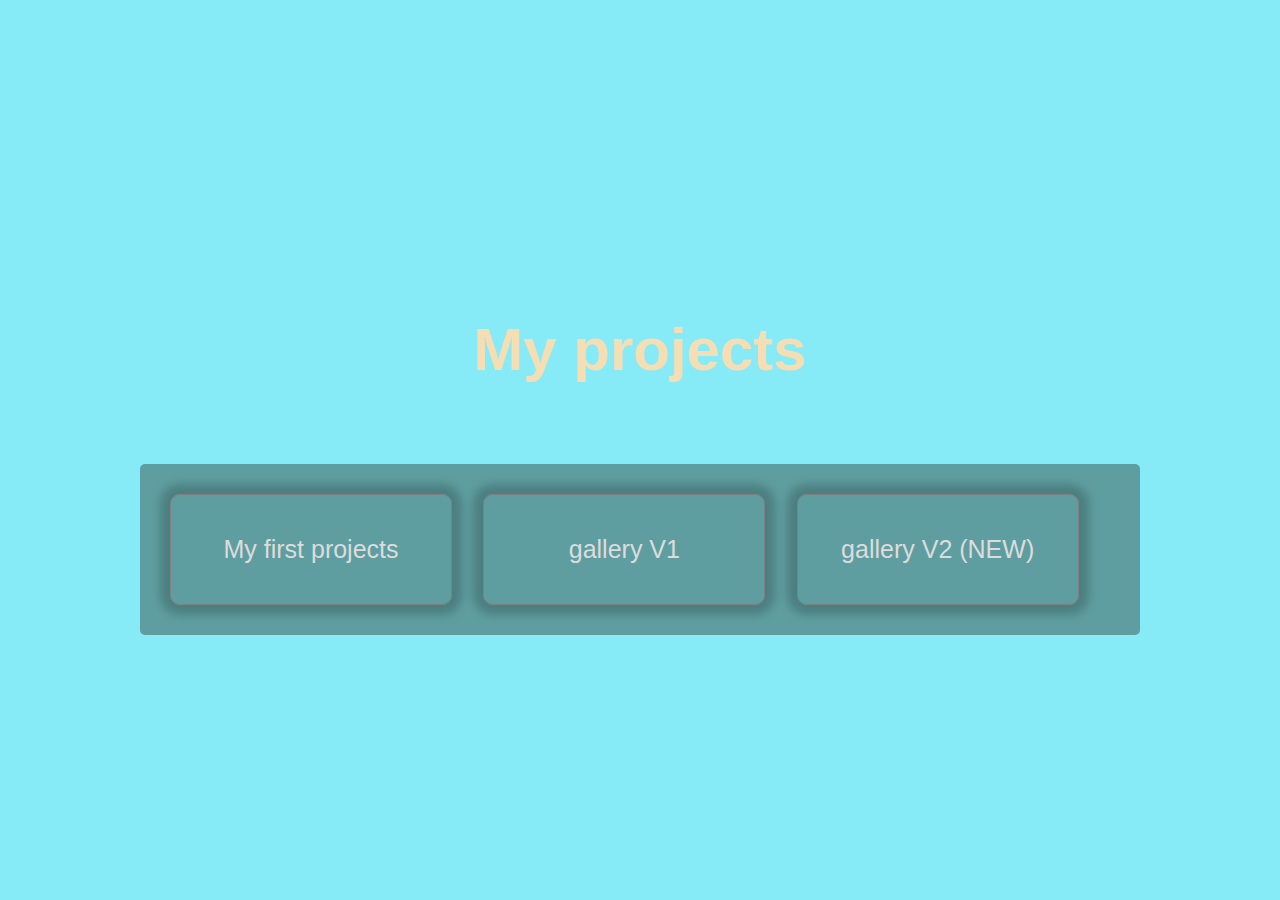
<file: index.html>
<!DOCTYPE html>
<html lang="en">
<head>
    <meta charset="UTF-8">
    <meta http-equiv="X-UA-Compatible" content="IE=edge">
    <meta name="viewport" content="width=device-width, initial-scale=1.0">
    <title>Document</title>
    <link rel="stylesheet" href="style.css">
</head>

<body>
    <main class="main">
        <h1 class="main-title">My projects</h1>
        <div class="container">
            <a class="link" href="./first-prj/index.html">My first projects</a>
            <a class="link" href="./gallery/index.html">gallery V1</a>
            <a class="link" href="./gallery V2/index.html">gallery V2 (NEW)</a>
        <div></div>    
    </main>
    
</body>
</html>
</file>
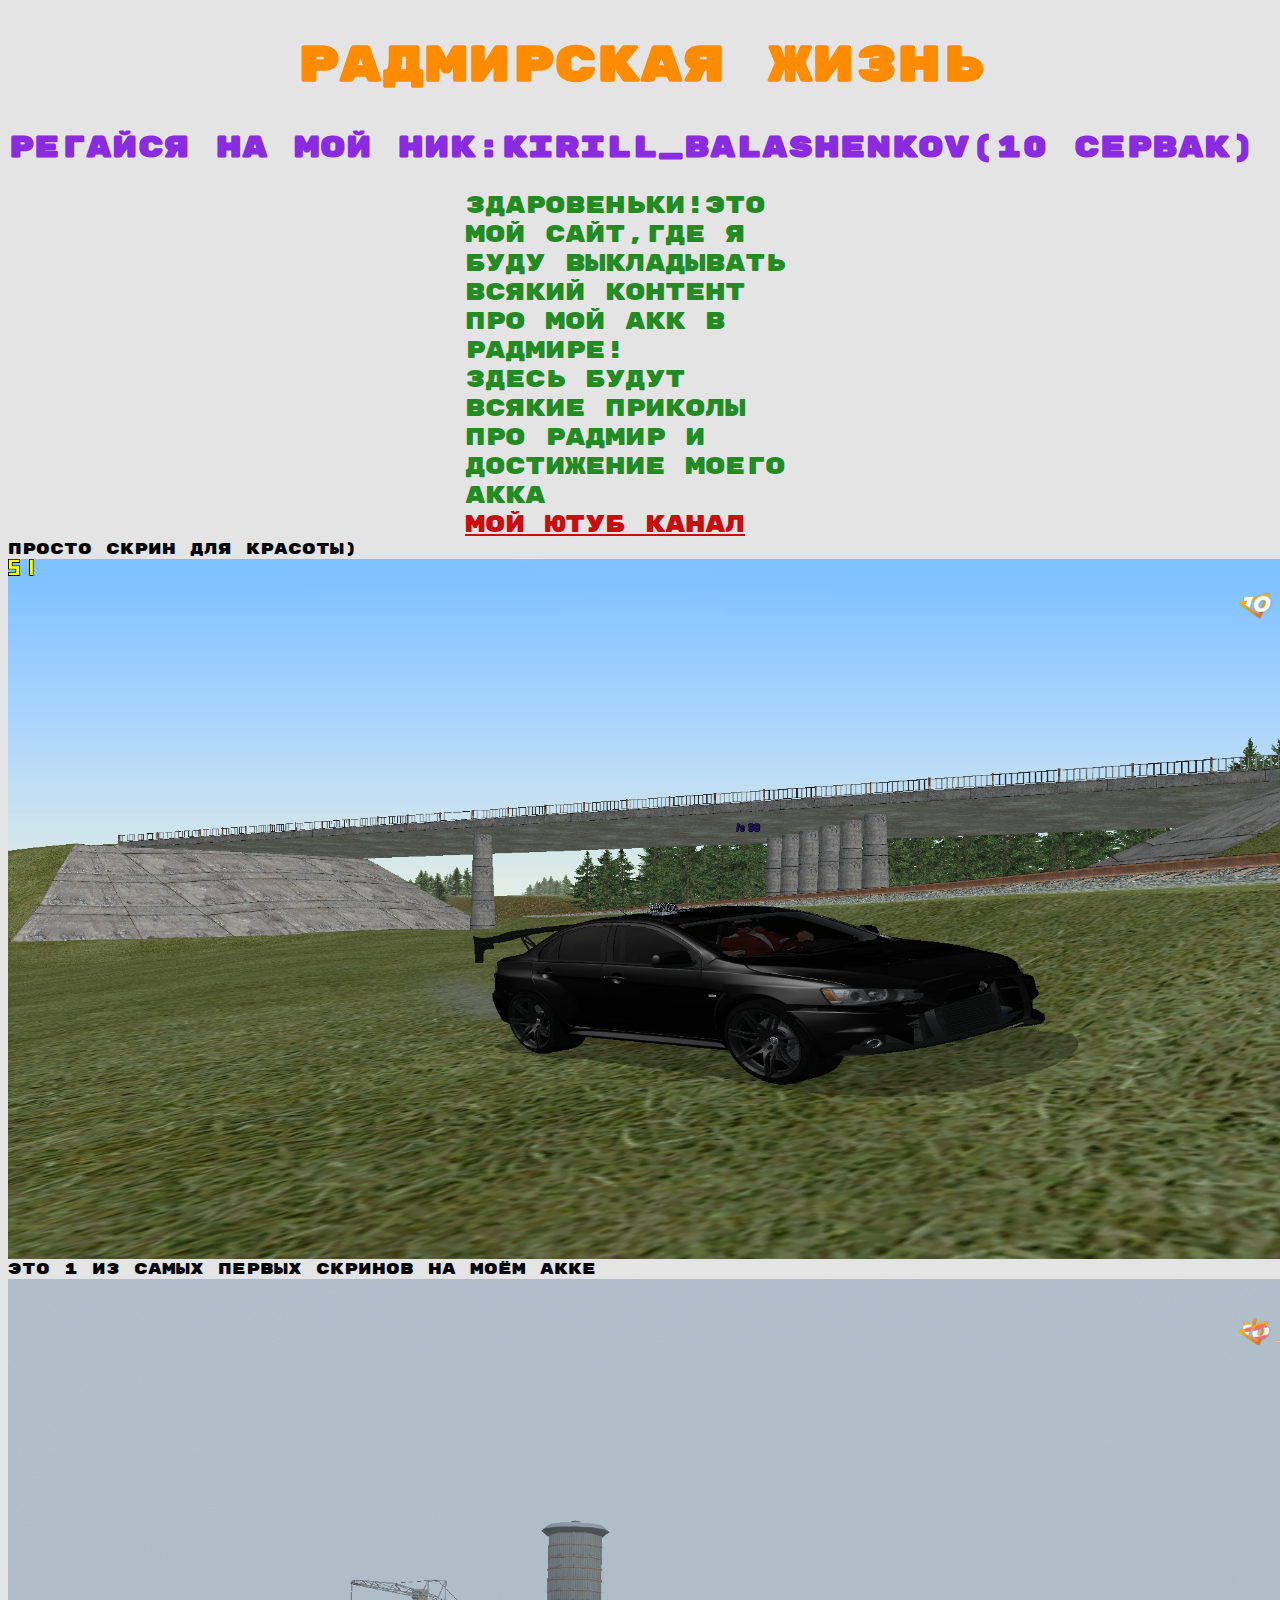
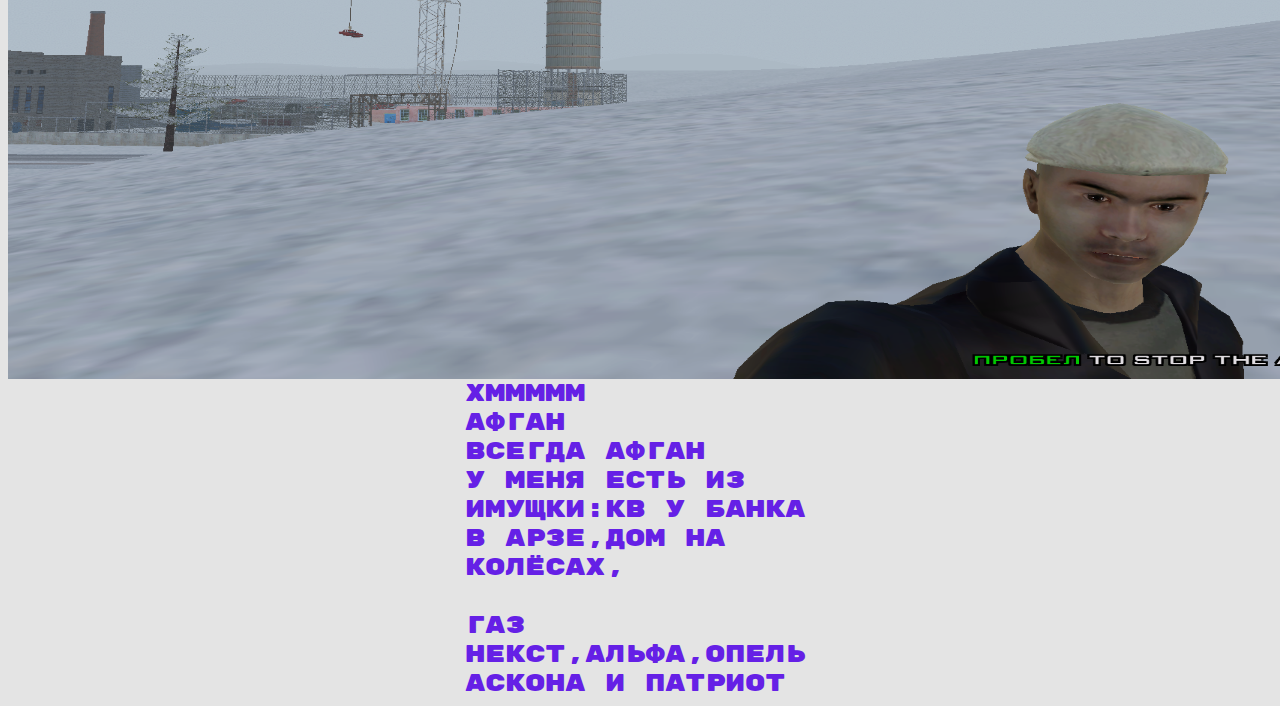
<file: first-prj/index.html>
<!DOCTYPE html>
<html lang="en">

<head>
    <meta charset="UTF-8">
    <meta http-equiv="X-UA-Compatible" content="IE=edge">
    <meta name="viewport" content="width=device-width, initial-scale=1.0">
    <title>RadmirЧик</title>

    <link rel="preconnect" href="https://fonts.gstatic.com">
    <link href="https://fonts.googleapis.com/css2?family=Rubik+Mono+One&display=swap" rel="stylesheet">
    <link rel="stylesheet" href="./style.css">
</head>

<body>
    <h1>Радмирская жизнь</h1>

    <h2>Регайся на мой ник:Kirill_Balashenkov(10 Сервак)</h2>
 
    <p class="green-text">Здаровеньки!Это мой сайт,где я буду выкладывать всякий контент про мой акк в Радмире!</p>
    <p class="green-text">Здесь будут всякие приколы про радмир и достижение моего акка</p>

    <a href="https://www.youtube.com/channel/UCKyf4BLNM6DrZOwYi9Jlr_w" target="_blank">Мой ютуб канал</a>
    Просто скрин для красоты)
    <img src="./1.png" alt="Из-за того-что Кирилл качает обнову Радмира,картинка не загружается">
    Это 1 из самых первых скринов на моём акке
    <img src="./2.png" alt="Из-за того-что Кирилл качает обнову Радмира,картинка не загружается">
   
    <div>
        <p>Хммммм</p>
        <p>АФган</p>
        <p>Всегда Афган</p>
        <p>У меня есть из имущки:Кв у банка в арзе,дом на колёсах,<br><br>газ некст,альфа,опель аскона и патриот</p>
    </div>
</body>

</html>
</file>
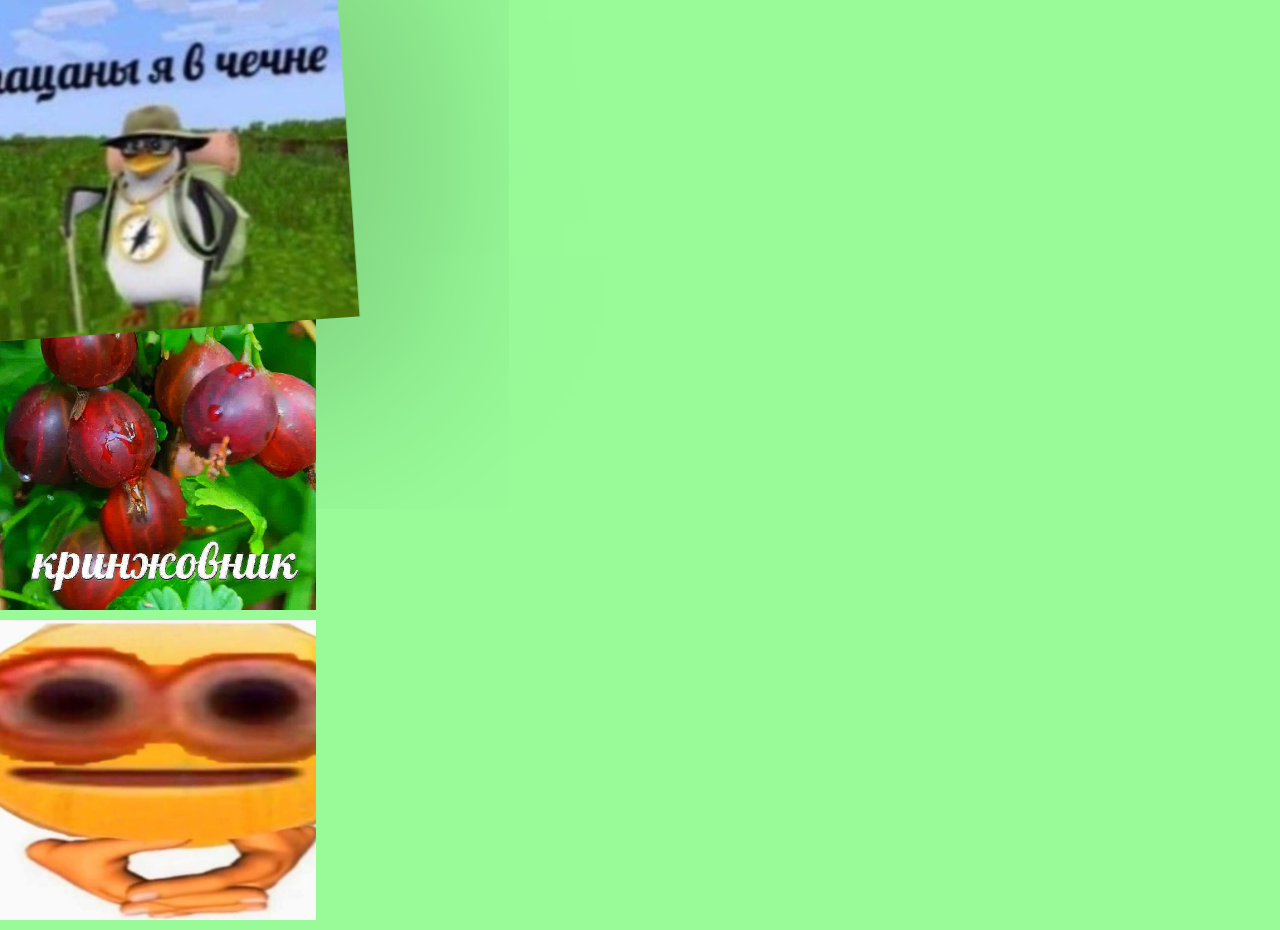
<file: gallery V2/index.html>
<!DOCTYPE html>
<html lang="en">

<head>
    <meta charset="UTF-8">
    <meta http-equiv="X-UA-Compatible" content="IE=edge">
    <meta name="viewport" content="width=device-width, initial-scale=1.0">
    <title>Document</title>
    <link rel="stylesheet" href="main.css">
    <link rel="preconnect" href="https://fonts.googleapis.com">
    <link rel="preconnect" href="https://fonts.gstatic.com" crossorigin>
    <link href="https://fonts.googleapis.com/css2?family=Alfa+Slab+One&display=swap" rel="stylesheet">
</head>

<body>
    <main class="main-content">
        <div class="gallery-box">
            <a href="./images/1.png" target='_blank' class="img-link">
                <div class="item item1"></div>
            </a>
            <a href="./images/2.jpg" target="_blank" class="img-link">
                <div class="item item2"></div>
            </a>
            <a href="./images/3.jpg" class="img-link" target="_blank" target="_blank">
                <div class="item item3"></div>
            </a>
            <a href="" target="_blank" class="img-link">
                <div class="item item4"></div>
            </a>
            <a href="" target="_blank" class="img-link">
                <div class="item item5"></div>
            </a>
            <a href="" target="_blank" class="img-link">
                <div class="item item6"></div>
            </a>
            <a href="" target="_blank" class="img-link">
                <div class="item item7"></div>
            </a>
            <a href="" target="_blank" class="img-link">
                <div class="item item8"></div>
            </a>
            <a href="" target="_blank" class="img-link">
                <div class="item item9"></div>
            </a>
            <a href="" target="_blank" class="img-link">
                <div class="item item10"></div>
            </a>
            <a href="" target="_blank" class="img-link">
                <div class="item item11"></div>
            </a>
            <a href="" target="_blank" class="img-link">
                <div class="item item12"></div>
            </a>
        </div>
    </main>
</body>

</html>
</file>
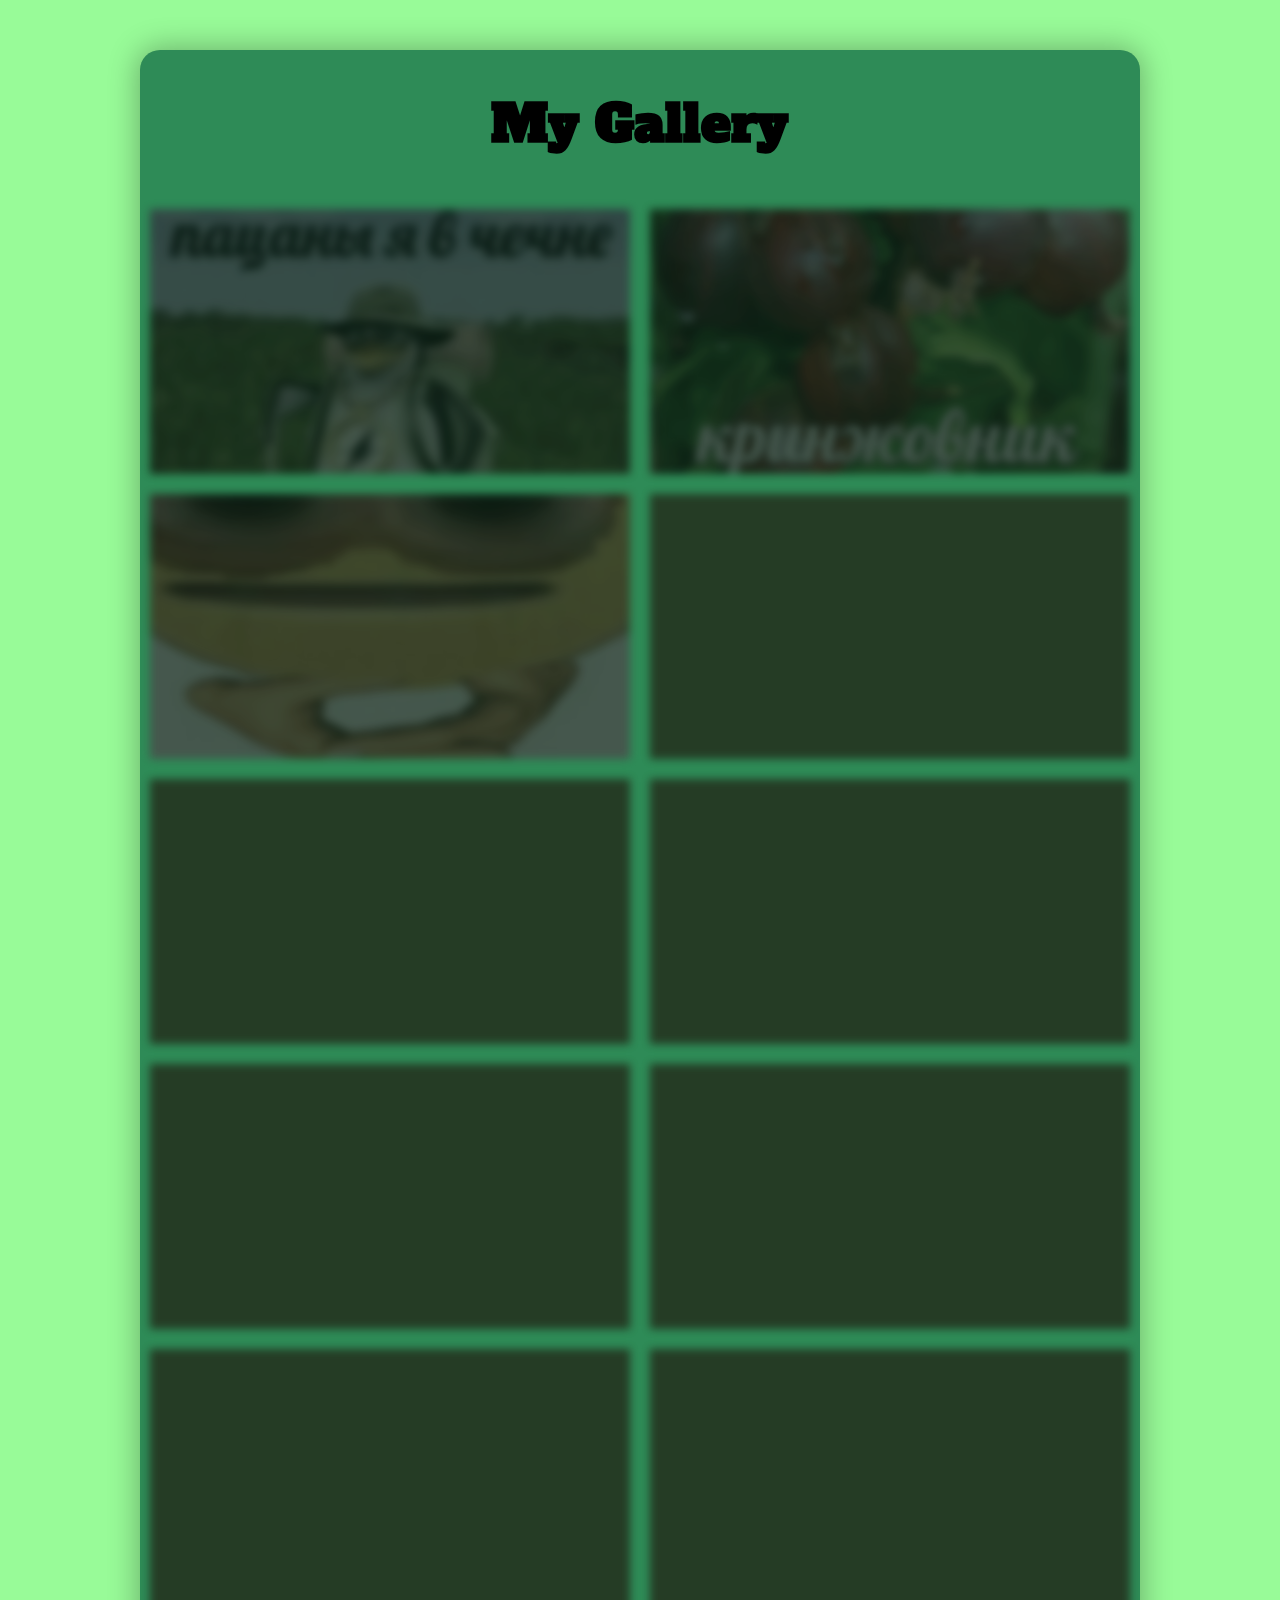
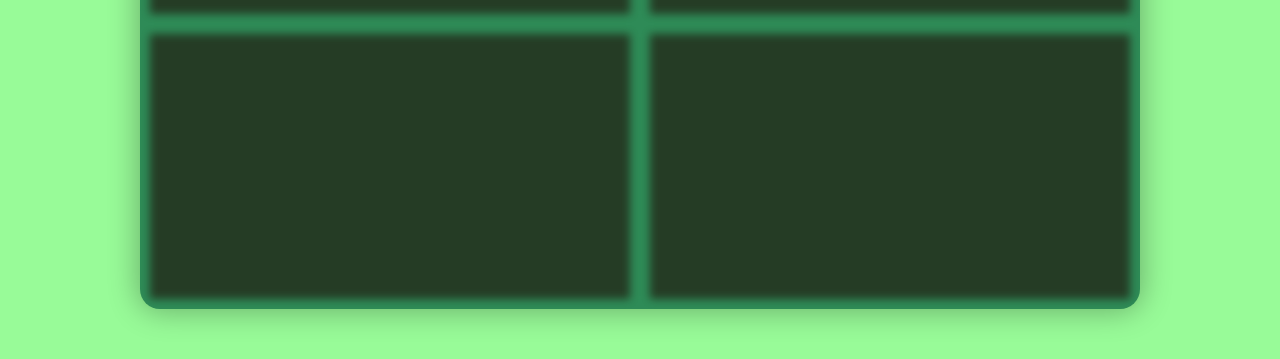
<file: gallery/index.html>
<!DOCTYPE html>
<html lang="en">

<head>
    <meta charset="UTF-8">
    <meta http-equiv="X-UA-Compatible" content="IE=edge">
    <meta name="viewport" content="width=device-width, initial-scale=1.0">
    <title>Document</title>
    <link rel="stylesheet" href="main.css">
    <link rel="preconnect" href="https://fonts.googleapis.com">
    <link rel="preconnect" href="https://fonts.gstatic.com" crossorigin>
    <link href="https://fonts.googleapis.com/css2?family=Alfa+Slab+One&display=swap" rel="stylesheet">
</head>

<body>
    <main class="main-content">
        <h1 class="title">My Gallery</h1>

        <a href="./images/1.png" target='_blank' class="img-link">
            <div class="item item1"></div>
        </a>
        <a href="./images/2.jpg" target="_blank" class="img-link">
            <div class="item item2"></div>
        </a>
        <a href="./images/3.jpg" class="img-link" target="_blank" target="_blank">
            <div class="item item3"></div>
        </a>
        <a href="" target="_blank" class="img-link">
            <div class="item item4"></div>
        </a>
        <a href="" target="_blank" class="img-link">
            <div class="item item5"></div>
        </a>
        <a href="" target="_blank" class="img-link">
            <div class="item item6"></div>
        </a>
        <a href="" target="_blank" class="img-link">
            <div class="item item7"></div>
        </a>
        <a href="" target="_blank" class="img-link">
            <div class="item item8"></div>
        </a>
        <a href="" target="_blank" class="img-link">
            <div class="item item9"></div>
        </a>
        <a href="" target="_blank" class="img-link">
            <div class="item item10"></div>
        </a>
        <a href="" target="_blank" class="img-link">
            <div class="item item11"></div>
        </a>
        <a href="" target="_blank" class="img-link">
            <div class="item item12"></div>
        </a>


    </main>
</body>

</html>
</file>
<file: style.css>
* {
    margin: 0;
    padding: 0;
    box-sizing: border-box;
}

.main {
    width: 100%;
    height: 100vh;
    display: flex;
    flex-wrap: wrap;
    justify-content: center;
    align-content: center;
    background-color: rgba(104, 228, 245, 0.795);
}

.main-title {
    width: 100%;
    font-family:'Rubik Mono One', sans-serif;
    font-size: 60px;
    color: wheat;
    text-align: center;
    padding: 50px 0;
}

.container {
    width: 100%;
    max-width: 1000px;
    margin-top: 30px;
    background-color: cadetblue;
    border-radius: 5px;
    box-shadow: 0 0 10px 5px rbga(0, 0, 0, 0.3);
    padding: 30px;
    display: flex;
    flex-wrap: wrap;
    justify-content: space-between;
    align-items: center;
}

.link {
    width: 30%;
    text-align: center;
    padding: 40px 20px;
    border: 1px solid gray;
    box-shadow: 0 0 10px 10px rgba(0, 0, 0, 0.2);
    border-radius: 10px;
    color: gainsboro;
    font-family: 'Rubik Mono One', sans-serif;
    text-decoration: none;
    font-size: 25px;
}

.link:hover {
    transform: scale(1.1);
    color:brown ;
    box-shadow: 0 0 10px rgba(0, 0, 0, 0.4);
}
</file>
<file: first-prj/style.css>
body {
    font-family: 'Rubik Mono One', sans-serif;
    background-color: rgb(228, 228, 228);
}
h2 {
    color:blueviolet;    
    font-size:30px;
}

h1{
    color: darkorange;
    font-size: 50px;
    text-align: center;
}

img{
   width: 1440px;
   height: 700px;

   display:block;
   margin: auto;
}

p{
  color: rgb(101, 32, 230);
  font-size: x-large;
  display: block;
  width: 350px;
  margin: auto;
}

.green-text {
  color:forestgreen
}

.grey-text {
  color:grey
}

a{
  color: rgb(201, 14, 14);
  font-size: x-large;
  display: block;
  width: 350px;
  margin: auto;
}

a:hover {
  color:orangered;
  border-color:rgb(201, 14, 14)
}
</file>
<file: gallery V2/main.css>
* {
    margin: 0;
    padding: 0;
    box-sizing: border-box;
}

body {
    background-color: palegreen;
}

.main-content {
    /*display: flex;
    flex-wrap: wrap;
    background-color: seagreen;
    width: 90%;
    max-width: 1000px;
    margin: 50px auto;
    border-radius: 20px;
    box-shadow: 0 0 30px 2px rgba(0,0,0,0.3);*/
}

.gallery-box {
    column-count: 4;
    column-gap: 5px;
}

.img-link + .img-link{
    margin: 10px 0;
}

.img-link {
    display: block;
    width: 100%;
    max-width: 100%;
    height: 300px;
    /*width: calc(50% - 20px);
    max-width: 480px;
    height:calc(95vw / 2 / 16 * 9);
    max-height: 265px;
    background-color: olivedrab;
    margin: 10px;

    opacity: 0.80;
    transition: 0.7s ease-in-out, transform 0.5s ease, box-shadow 0.7s ease-out;
    filter: brightness(0.3) blur(4px) grayscale(50%);*/
}

.img-link:hover {
    
    
    opacity: 1;
    z-index: 10;
    box-shadow: 0 0 200px 30px rgba(0,0,0,0.3);
    filter: brightness(1) blur(0) grayscale(0);
}

.img-link:nth-of-type(even):hover{
    transform: scale(1.2) rotate(6deg);
}

.img-link:nth-of-type(odd):hover{
    transform: scale(1.2) rotate(-4deg);
}


.item {
    width: 100%;
    height: 100%;
}

.item1 {
    background: url(./images/1.png);
    background-position: 50% 50%;
    background-size: cover;
}

.item2 {
    background: url(./images/2.jpg);
    background-position: 1% 80%;
    background-size: cover;
}

.item3 {
    background: url(./images/3.jpg);
    background-position: 1% 80%;
    background-size: cover;
}

@media all and (max-width: 1028px) {
    .img-link:hover {
        opacity: 1;
        z-index: 10;
        box-shadow:0 0 200px 30px rgba(0, 0, 0, 0.7);
        filter: sepia(100%);
    }  
}

@media all and (max-width: 1024px) {
    .gallery-box {
        column-count: 3;
    }  
}

@media all and (max-width:768) {
    .gallery-box {
        column-count: 2;
    }
}

@media all and (max-width:500 {
    .gallery-box {
        column-count: 1;
    }
}
</file>
<file: gallery/main.css>
* {
    margin: 0;
    padding: 0;
    box-sizing: border-box;
}

body {
    background-color: palegreen;
}

.main-content {
    display: flex;
    flex-wrap: wrap;
    background-color: seagreen;
    width: 90%;
    max-width: 1000px;
    margin: 50px auto;
    border-radius: 20px;
    box-shadow: 0 0 30px 2px rgba(0,0,0,0.3);
}

.title {
    width: 100%;
    font-family: 'Alfa Slab One', cursive;
    font-size: 50px;
    text-align: center;
    padding: 40px;
}

.img-link {
    width: calc(50% - 20px);
    max-width: 480px;
    height:calc(95vw / 2 / 16 * 9);
    max-height: 265px;
    background-color: olivedrab;
    margin: 10px;

    opacity: 0.80;
    transition: 0.7s ease-in-out, transform 0.5s ease, box-shadow 0.7s ease-out;
    filter: brightness(0.3) blur(4px) grayscale(50%);
}

.img-link:hover {
    
    opacity: 1;
    z-index: 10;
    box-shadow: 0 0 200px 30px rgba(0,0,0,0.3);
    filter: brightness(1) blur(0) grayscale(0);
}

.img-link:nth-of-type(even):hover{
    transform: scale(1.2) rotate(6deg);
}

.img-link:nth-of-type(odd):hover{
    transform: scale(1.2) rotate(-4deg);
}


.item {
    width: 100%;
    height: 100%;
}

.item1 {
    background: url(./images/1.png);
    background-position: 50% 50%;
    background-size: cover;
}

.item2 {
    background: url(./images/2.jpg);
    background-position: 1% 80%;
    background-size: cover;
}

.item3 {
    background: url(./images/3.jpg);
    background-position: 1% 80%;
    background-size: cover;
}
@media all and (max-width: 1200px) {
.img-link:hover {
    
    
    opacity: 1;
    z-index: 10;
    box-shadow: 0 0 200px 30px rgba(0,0,0,0.3);
    filter: brightness(1) blur(0) grayscale(0);
}

@media all and (max-width: 500px) {
    .img-link {
        width: 90%;
        height: calc(95vw / 16 *9);
        margin: 10px auto;
    }
}
</file>
